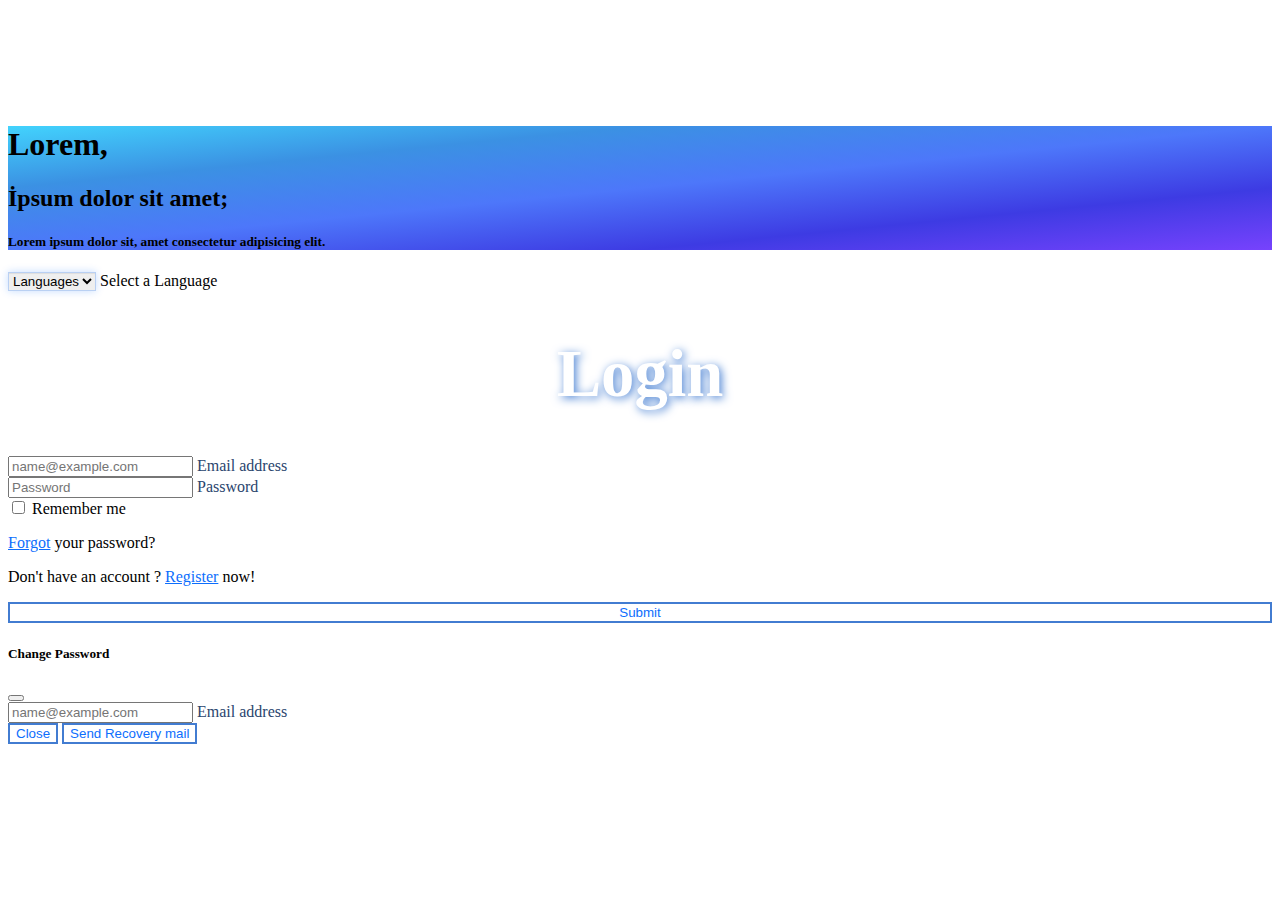
<file: index.html>
<!DOCTYPE html>
<html lang="en">

<head>
    <meta charset="UTF-8">
    <meta http-equiv="X-UA-Compatible" content="IE=edge">
    <meta name="viewport" content="width=device-width, initial-scale=1.0">
    <title>Login</title>
    <link rel="icon" href="../assets/sun-icon-31.png" type="image/icon type">
    <!--Bootstrap imports-->
    <link href="https://cdn.jsdelivr.net/npm/bootstrap@5.2.0/dist/css/bootstrap.min.css" rel="stylesheet"
        integrity="sha384-gH2yIJqKdNHPEq0n4Mqa/HGKIhSkIHeL5AyhkYV8i59U5AR6csBvApHHNl/vI1Bx" crossorigin="anonymous">
    <script src="https://cdn.jsdelivr.net/npm/bootstrap@5.2.0/dist/js/bootstrap.bundle.min.js"
        integrity="sha384-A3rJD856KowSb7dwlZdYEkO39Gagi7vIsF0jrRAoQmDKKtQBHUuLZ9AsSv4jD4Xa"
        crossorigin="anonymous"></script>
    <link rel="stylesheet" href="../css/index.css">
    <!--Font-Awesome-->
    <link rel="stylesheet" href="https://cdnjs.cloudflare.com/ajax/libs/font-awesome/6.1.2/css/all.min.css"
        integrity="sha512-1sCRPdkRXhBV2PBLUdRb4tMg1w2YPf37qatUFeS7zlBy7jJI8Lf4VHwWfZZfpXtYSLy85pkm9GaYVYMfw5BC1A=="
        crossorigin="anonymous" referrerpolicy="no-referrer" />
    <!--google-sign-in-->
    <meta name="google-signin-scope" content="profile email">
    <meta name="google-signin-client_id" content="YOUR_CLIENT_ID.apps.googleusercontent.com">
    <script src="https://apis.google.com/js/platform.js" async defer></script>
</head>

<body>


    <div class="row">
        <div class="col-lg-1 col-sm-1 col-md-1 col-xl-2"></div>
        <!--content-->
        <div class="col-lg-10 col-sm-10 col-md-10 col-xl-8">

            <!--container-->
            <div class="container rounded-2 shadow mx-auto my-auto bg-light mt-5">

                <div class="row">
                    <!--img-->
                    <div class="col-sm-12 col-md-12 col-lg-6 col-xl-6 col-xxl-6 p-0 m-0">
                        <div class="gradient w-100 h-100 text-center text-white p-5">
                            <h1>Lorem,</h1>
                            <h2>İpsum dolor sit amet;</h2>
                            <h5>Lorem ipsum dolor sit, amet consectetur adipisicing elit.</h5>
                        </div>
                    </div>
                    <!--inputs-->
                    <div class="col-sm-12 col-md-12 col-lg-6 ol-xl-6 col-xxl-6">
                        <div class="row-vertical">
                            <!--language-->
                            <div class="col mt-2">
                                <div class="row">
                                    <div class="col-sm-9 col-md-9 col-lg-8 ol-xl-8 col-xxl-8"></div>
                                    <div class="col-sm-3 col-md-3 col-lg-4 ol-xl-4 col-xxl-4 float-end">
                                        <div class="form-floating">
                                            <select class="form-select" id="floatingSelect"
                                                aria-label="Floating label select example">
                                                <option selected>Languages</option>
                                                <option value="1">Türkçe</option>
                                                <option value="2">English</option>
                                            </select>
                                            <label for="floatingSelect">Select a Language</label>
                                        </div>
                                    </div>
                                </div>

                            </div>
                            <!--header-->
                            <div class="col">
                                <h1 class="loginttl mb-4">Login</h1>
                            </div>
                            <!--e-mail-->
                            <div class="col">
                                <div class="form-floating mb-4">
                                    <input type="email" class="form-control" id="floatingInput"
                                        placeholder="name@example.com">
                                    <label for="floatingInput" class="floatinglbl"><i class="fa-solid fa-envelope"></i>
                                        Email
                                        address</label>
                                </div>
                            </div>
                            <!--password-->
                            <div class="col mb-5">
                                <div class="form-floating mb-3">
                                    <input type="password" class="form-control" id="floatingPassword"
                                        placeholder="Password">
                                    <label for="floatingPassword" class="floatinglbl"><i class="fa-solid fa-key"></i>
                                        Password</label>
                                </div>
                            </div>
                            <!--remember me & forgot password-->
                            <div class="col mb-3">
                                <div class="row">
                                    <div class="col">
                                        <div class="form-check">
                                            <input class="form-check-input" type="checkbox" value=""
                                                id="flexCheckDefault">
                                            <label class="form-check-label" for="flexCheckDefault">
                                                Remember me
                                            </label>
                                        </div>
                                    </div>
                                    <div class="col">
                                        <p class="float-end"><a href="#" data-bs-toggle="modal"
                                                data-bs-target="#exampleModal">Forgot</a> your password?</p>
                                    </div>
                                </div>
                            </div>
                            <!--register & submit-->
                            <div class="col mb-2">
                                <div class="row">
                                    <div class="col-9 pt-2">
                                        <p>Don't have an account ? <a href="/register.html">Register</a> now!</p>
                                    </div>
                                    <div class="col-3">
                                        <button class="btn custom" style="width: 100%; height: 100%;">Submit</button>
                                    </div>
                                </div>
                            </div>
                        </div>
                    </div>
                </div>

            </div>
        </div>
        <div class="col-lg-2 col-sm-1 col-md-1 col-xl-2"></div>
    </div>

    <!--modal for forgot password panel-->
    <div class="modal fade modal-lg" id="exampleModal" tabindex="-1" aria-labelledby="exampleModalLabel"
        aria-hidden="true">
        <div class="modal-dialog modal-dialog-centered">
            <div class="modal-content">
                <div class="modal-header">
                    <h5 class="modal-title" id="exampleModalLabel">Change Password</h5>
                    <button type="button" class="btn-close" data-bs-dismiss="modal" aria-label="Close"></button>
                </div>
                <div class="modal-body">
                    <div class="form-floating mb-4">
                        <input type="email" class="form-control" id="floatingInput" placeholder="name@example.com">
                        <label for="floatingInput" class="floatinglbl"><i class="fa-solid fa-envelope"></i>
                            Email
                            address</label>
                    </div>
                </div>
                <div class="modal-footer">
                    <button type="button" class="btn custom rounded" data-bs-dismiss="modal">Close</button>
                    <button id="kt_docs_toast_stack_button" type="button" class="btn custom rounded">Send Recovery
                        mail</button>
                    <!--Toast notf beginning-->
                    <div id="kt_docs_toast_stack_container"
                        class="toast-container position-fixed top-0 end-0 p-3 z-index-3">
                        <div class="toast" role="alert" aria-live="assertive" aria-atomic="true"
                            data-kt-docs-toast="stack">
                            <div class="toast-header">
                                <span class="svg-icon svg-icon-2 svg-icon-primary me-3">
                                    <div class="spinner-border spnr" role="status">
                                        <span class="visually-hidden">Loading...</span>
                                    </div>
                                </span>
                                <strong class="me-auto">Successful</strong>
                                <small>Just Now!</small>
                                <button type="button" class="btn-close" data-bs-dismiss="toast"
                                    aria-label="Close"></button>
                            </div>
                            <div class="toast-body">
                                Please check your mail and follow the link!
                            </div>
                        </div>
                    </div>
                    <!--Toast notf end-->
                </div>
            </div>
        </div>
    </div>

    <!--toast-script-->
    <script>
        // Select elements
        const button = document.getElementById('kt_docs_toast_stack_button');
        const container = document.getElementById('kt_docs_toast_stack_container');
        const targetElement = document.querySelector('[data-kt-docs-toast="stack"]'); // Use CSS class or HTML attr to avoid duplicating ids

        // Remove base element markup
        targetElement.parentNode.removeChild(targetElement);

        // Handle button click
        button.addEventListener('click', e => {
            e.preventDefault();

            // Create new toast element
            const newToast = targetElement.cloneNode(true);
            container.append(newToast);

            // Create new toast instance --- more info: https://getbootstrap.com/docs/5.1/components/toasts/#getorcreateinstance
            const toast = bootstrap.Toast.getOrCreateInstance(newToast);

            // Toggle toast to show --- more info: https://getbootstrap.com/docs/5.1/components/toasts/#show
            toast.show();
        });
    </script>

    <!--google-script-->
    <script>
        function onSignIn(googleUser) {
            // Useful data for your client-side scripts:
            var profile = googleUser.getBasicProfile();
            console.log("ID: " + profile.getId()); // Don't send this directly to your server!
            console.log('Full Name: ' + profile.getName());
            console.log('Given Name: ' + profile.getGivenName());
            console.log('Family Name: ' + profile.getFamilyName());
            console.log("Image URL: " + profile.getImageUrl());
            console.log("Email: " + profile.getEmail());

            // The ID token you need to pass to your backend:
            var id_token = googleUser.getAuthResponse().id_token;
            console.log("ID Token: " + id_token);
        }
    </script>


    <!--Bootstrap imports-->
    <script src="https://cdn.jsdelivr.net/npm/@popperjs/core@2.11.5/dist/umd/popper.min.js"
        integrity="sha384-Xe+8cL9oJa6tN/veChSP7q+mnSPaj5Bcu9mPX5F5xIGE0DVittaqT5lorf0EI7Vk"
        crossorigin="anonymous"></script>
    <script src="https://cdn.jsdelivr.net/npm/bootstrap@5.2.0/dist/js/bootstrap.min.js"
        integrity="sha384-ODmDIVzN+pFdexxHEHFBQH3/9/vQ9uori45z4JjnFsRydbmQbmL5t1tQ0culUzyK"
        crossorigin="anonymous"></script>

</body>

</html>
</file>
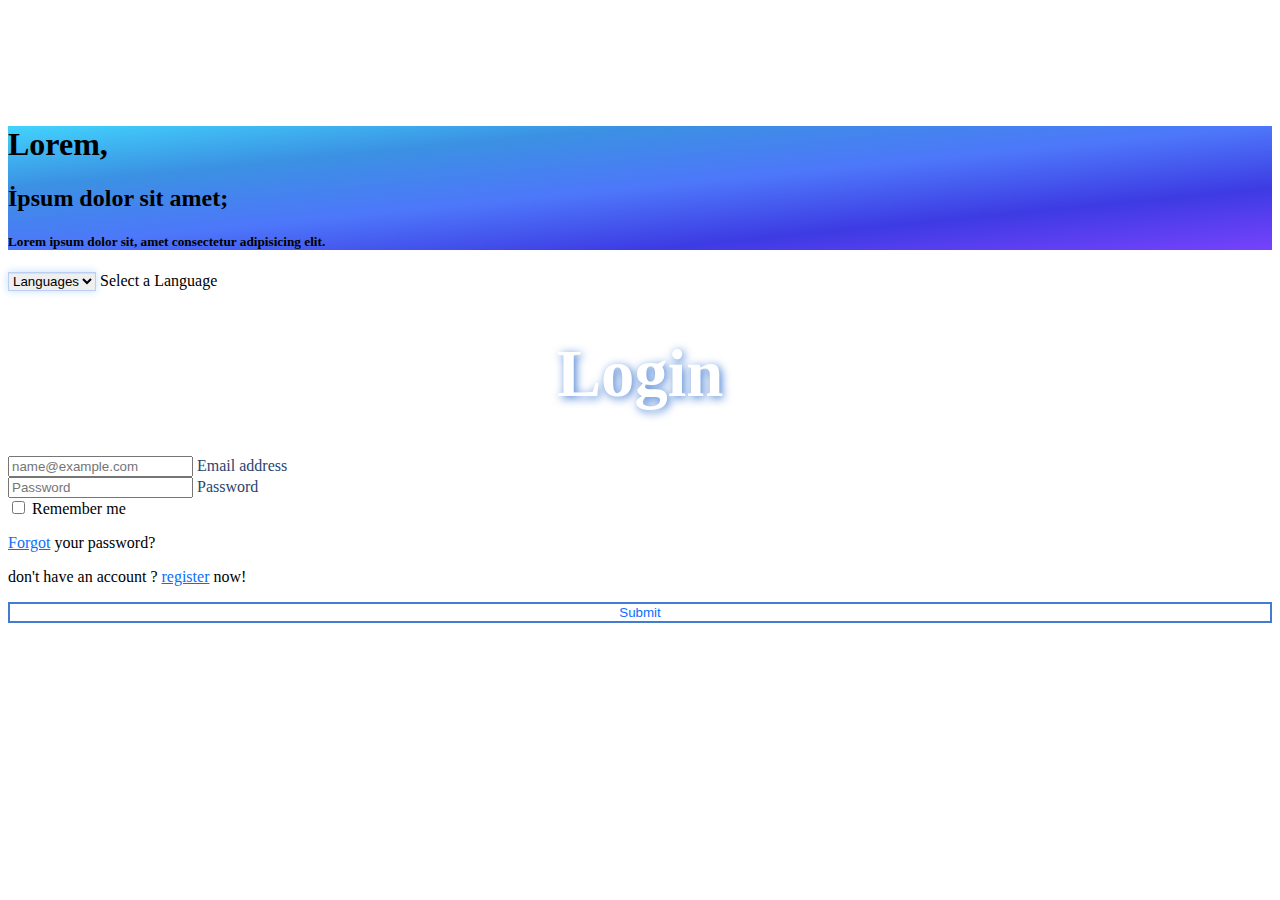
<file: login.html>
<!DOCTYPE html>
<html lang="en">

<head>
    <meta charset="UTF-8">
    <meta http-equiv="X-UA-Compatible" content="IE=edge">
    <meta name="viewport" content="width=device-width, initial-scale=1.0">
    <title>Login</title>
    <!--Bootstrap imports-->
    <link href="https://cdn.jsdelivr.net/npm/bootstrap@5.2.0/dist/css/bootstrap.min.css" rel="stylesheet"
        integrity="sha384-gH2yIJqKdNHPEq0n4Mqa/HGKIhSkIHeL5AyhkYV8i59U5AR6csBvApHHNl/vI1Bx" crossorigin="anonymous">
    <script src="https://cdn.jsdelivr.net/npm/bootstrap@5.2.0/dist/js/bootstrap.bundle.min.js"
        integrity="sha384-A3rJD856KowSb7dwlZdYEkO39Gagi7vIsF0jrRAoQmDKKtQBHUuLZ9AsSv4jD4Xa"
        crossorigin="anonymous"></script>
    <link rel="stylesheet" href="../css/index.css">
    <!--Font-Awesome-->
    <link rel="stylesheet" href="https://cdnjs.cloudflare.com/ajax/libs/font-awesome/6.1.2/css/all.min.css"
        integrity="sha512-1sCRPdkRXhBV2PBLUdRb4tMg1w2YPf37qatUFeS7zlBy7jJI8Lf4VHwWfZZfpXtYSLy85pkm9GaYVYMfw5BC1A=="
        crossorigin="anonymous" referrerpolicy="no-referrer" />
</head>

<body>


    <div class="row">
        <div class="col-lg-1 col-sm-1 col-md-1 col-xl-2"></div>
        <!--content-->
        <div class="col-lg-10 col-sm-10 col-md-10 col-xl-8">

            <!--container-->
            <div class="container rounded-2 shadow mx-auto my-auto bg-light mt-5">

                <div class="row">
                    <!--img-->
                    <div class="col-sm-12 col-md-12 col-lg-6 col-xl-6 col-xxl-6 p-0 m-0">
                        <div class="gradient w-100 h-100 text-center text-white p-5">
                            <h1>Lorem,</h1>
                            <h2>İpsum dolor sit amet;</h2>
                            <h5>Lorem ipsum dolor sit, amet consectetur adipisicing elit.</h5>
                        </div>
                    </div>
                    <!--inputs-->
                    <div class="col-sm-12 col-md-12 col-lg-6 ol-xl-6 col-xxl-6">
                        <div class="row-vertical">
                            <!--language-->
                            <div class="col mt-2">
                                <div class="row">
                                    <div class="col-sm-9 col-md-9 col-lg-8 ol-xl-8 col-xxl-8"></div>
                                    <div class="col-sm-3 col-md-3 col-lg-4 ol-xl-4 col-xxl-4 float-end">
                                        <div class="form-floating">
                                            <select class="form-select" id="floatingSelect"
                                                aria-label="Floating label select example">
                                                <option selected>Languages</option>
                                                <option value="1">Türkçe</option>
                                                <option value="2">English</option>
                                            </select>
                                            <label for="floatingSelect">Select a Language</label>
                                        </div>
                                    </div>
                                </div>

                            </div>
                            <!--header-->
                            <div class="col">
                                <h1 class="loginttl mb-4">Login</h1>
                            </div>
                            <!--e-mail-->
                            <div class="col">
                                <div class="form-floating mb-4">
                                    <input type="email" class="form-control" id="floatingInput"
                                        placeholder="name@example.com">
                                    <label for="floatingInput" class="floatinglbl"><i class="fa-solid fa-envelope"></i>
                                        Email
                                        address</label>
                                </div>
                            </div>
                            <!--password-->
                            <div class="col mb-5">
                                <div class="form-floating mb-3">
                                    <input type="password" class="form-control" id="floatingPassword"
                                        placeholder="Password">
                                    <label for="floatingPassword" class="floatinglbl"><i class="fa-solid fa-key"></i>
                                        Password</label>
                                </div>
                            </div>
                            <!--remember me & forgot password-->
                            <div class="col mb-3">
                                <div class="row">
                                    <div class="col">
                                        <div class="form-check">
                                            <input class="form-check-input" type="checkbox" value=""
                                                id="flexCheckDefault">
                                            <label class="form-check-label" for="flexCheckDefault">
                                                Remember me
                                            </label>
                                        </div>
                                    </div>
                                    <div class="col">
                                        <p class="float-end"><a href="#">Forgot</a> your password?</p>
                                    </div>
                                </div>
                            </div>
                            <!--register & submit-->
                            <div class="col mb-2">
                                <div class="row">
                                    <div class="col-9 pt-2">
                                        <p>don't have an account ? <a href="#">register</a> now!</p>
                                    </div>
                                    <div class="col-3">
                                        <button class="btn custom" style="width: 100%; height: 100%;">Submit</button>
                                    </div>
                                </div>
                            </div>
                        </div>
                    </div>
                </div>

            </div>
        </div>
        <div class="col-lg-2 col-sm-1 col-md-1 col-xl-2"></div>
    </div>

    <!--modal for forgot password panel-->

    <!--Bootstrap imports-->
    <script src="https://cdn.jsdelivr.net/npm/@popperjs/core@2.11.5/dist/umd/popper.min.js"
        integrity="sha384-Xe+8cL9oJa6tN/veChSP7q+mnSPaj5Bcu9mPX5F5xIGE0DVittaqT5lorf0EI7Vk"
        crossorigin="anonymous"></script>
    <script src="https://cdn.jsdelivr.net/npm/bootstrap@5.2.0/dist/js/bootstrap.min.js"
        integrity="sha384-ODmDIVzN+pFdexxHEHFBQH3/9/vQ9uori45z4JjnFsRydbmQbmL5t1tQ0culUzyK"
        crossorigin="anonymous"></script>

</body>

</html>
</file>
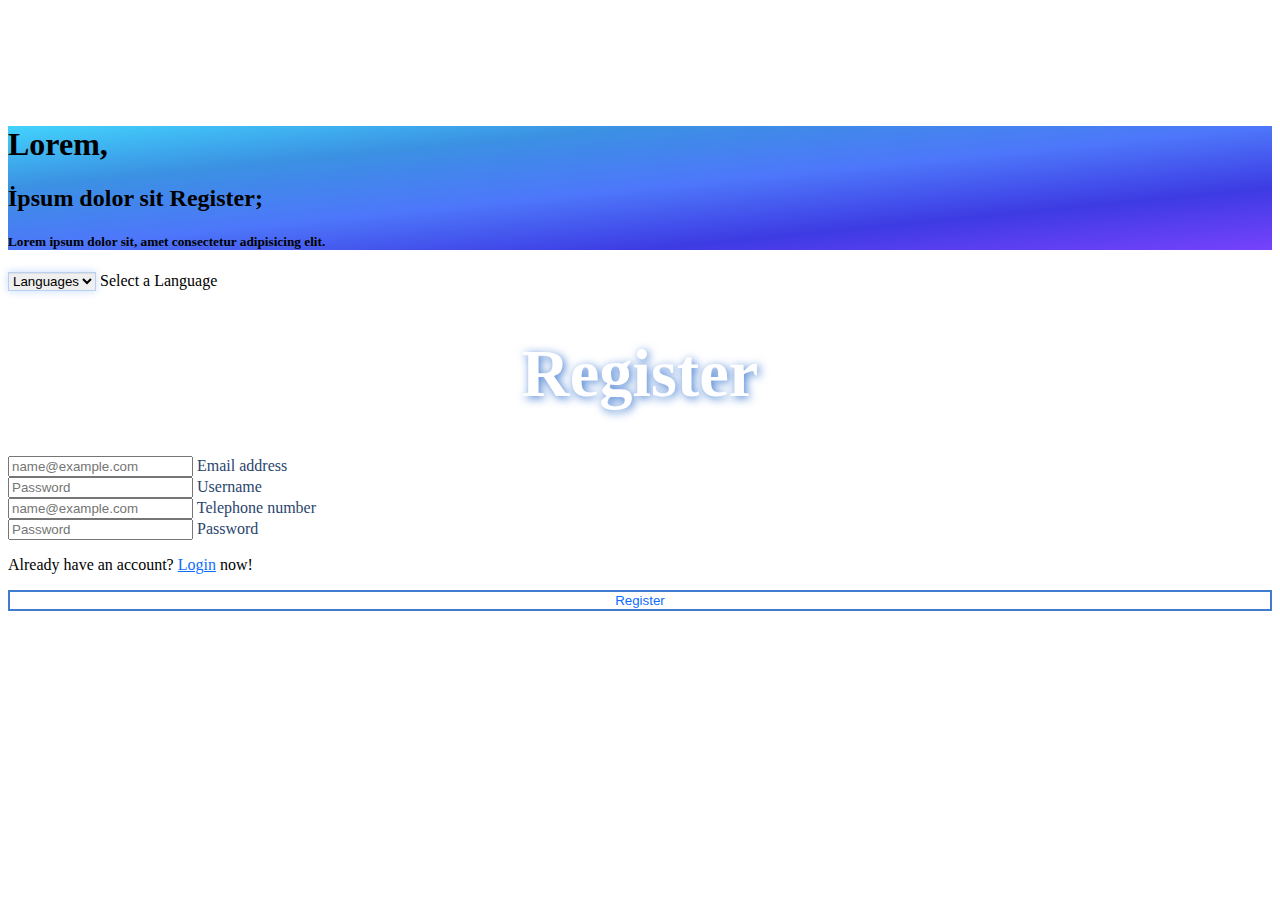
<file: register.html>
<!DOCTYPE html>
<html lang="en">

<head>
    <meta charset="UTF-8">
    <meta http-equiv="X-UA-Compatible" content="IE=edge">
    <meta name="viewport" content="width=device-width, initial-scale=1.0">
    <title>Register</title>
    <link rel="icon" href="../assets/sun-icon-31.png" type="image/icon type">
    <!--Bootstrap imports-->
    <link href="https://cdn.jsdelivr.net/npm/bootstrap@5.2.0/dist/css/bootstrap.min.css" rel="stylesheet"
        integrity="sha384-gH2yIJqKdNHPEq0n4Mqa/HGKIhSkIHeL5AyhkYV8i59U5AR6csBvApHHNl/vI1Bx" crossorigin="anonymous">
    <script src="https://cdn.jsdelivr.net/npm/bootstrap@5.2.0/dist/js/bootstrap.bundle.min.js"
        integrity="sha384-A3rJD856KowSb7dwlZdYEkO39Gagi7vIsF0jrRAoQmDKKtQBHUuLZ9AsSv4jD4Xa"
        crossorigin="anonymous"></script>
    <link rel="stylesheet" href="../css/index.css">
    <!--Font-Awesome-->
    <link rel="stylesheet" href="https://cdnjs.cloudflare.com/ajax/libs/font-awesome/6.1.2/css/all.min.css"
        integrity="sha512-1sCRPdkRXhBV2PBLUdRb4tMg1w2YPf37qatUFeS7zlBy7jJI8Lf4VHwWfZZfpXtYSLy85pkm9GaYVYMfw5BC1A=="
        crossorigin="anonymous" referrerpolicy="no-referrer" />

</head>

<body>


    <div class="row">
        <div class="col-lg-1 col-sm-1 col-md-1 col-xl-2"></div>
        <!--content-->
        <div class="col-lg-10 col-sm-10 col-md-10 col-xl-8">

            <!--container-->
            <div class="container rounded-2 shadow mx-auto my-auto bg-light mt-5">

                <div class="row">
                    <!--img-->
                    <div class="col-sm-12 col-md-12 col-lg-6 col-xl-6 col-xxl-6 p-0 m-0">
                        <div class="gradient w-100 h-100 text-center text-white p-5">
                            <h1>Lorem,</h1>
                            <h2>İpsum dolor sit Register;</h2>
                            <h5>Lorem ipsum dolor sit, amet consectetur adipisicing elit.</h5>
                        </div>
                    </div>
                    <!--inputs-->
                    <div class="col-sm-12 col-md-12 col-lg-6 ol-xl-6 col-xxl-6">
                        <div class="row-vertical">
                            <!--language-->
                            <div class="col mt-2">
                                <div class="row">
                                    <div class="col-sm-9 col-md-9 col-lg-8 ol-xl-8 col-xxl-8"></div>
                                    <div class="col-sm-3 col-md-3 col-lg-4 ol-xl-4 col-xxl-4 float-end">
                                        <div class="form-floating">
                                            <select class="form-select" id="floatingSelect"
                                                aria-label="Floating label select example">
                                                <option selected>Languages</option>
                                                <option value="1">Türkçe</option>
                                                <option value="2">English</option>
                                            </select>
                                            <label for="floatingSelect">Select a Language</label>
                                        </div>
                                    </div>
                                </div>

                            </div>
                            <!--header-->
                            <div class="col">
                                <h1 class="loginttl mb-4">Register</h1>
                            </div>
                            <!--e-mail-->
                            <div class="col">
                                <div class="form-floating mb-4">
                                    <input type="email" class="form-control" id="floatingInput"
                                        placeholder="name@example.com">
                                    <label for="floatingInput" class="floatinglbl"><i class="fa-solid fa-envelope"></i>
                                        Email
                                        address</label>
                                </div>
                            </div>
                            <!--Username-->
                            <div class="col mb-4">
                                <div class="form-floating mb-3">
                                    <input type="text" class="form-control" id="floatingPassword"
                                        placeholder="Password">
                                    <label for="floatingPassword" class="floatinglbl"><i class="fa-solid fa-user"></i>
                                        Username</label>
                                </div>
                            </div>
                            <!--Tel-num-->
                            <div class="col">
                                <div class="form-floating mb-4">
                                    <input type="tel" class="form-control" id="floatingInput"
                                        placeholder="name@example.com">
                                    <label for="floatingInput" class="floatinglbl"><i class="fa-solid fa-phone"></i>
                                        Telephone number</label>
                                </div>
                            </div>
                            <!--password-->
                            <div class="col mb-5">
                                <div class="form-floating mb-3">
                                    <input type="password" class="form-control" id="floatingPassword"
                                        placeholder="Password">
                                    <label for="floatingPassword" class="floatinglbl"><i class="fa-solid fa-key"></i>
                                        Password</label>
                                </div>
                            </div>
                            <!--register & submit-->
                            <div class="col mb-2">
                                <div class="row">
                                    <div class="col-9 pt-2">
                                        <p>Already have an account? <a href="/index.html">Login</a> now!</p>
                                    </div>
                                    <div class="col-3">
                                        <button class="btn custom p-1" id="kt_docs_toast_stack_button" type="button"
                                            style="width: 100%; height: 100%;">Register</button>
                                        <div id="kt_docs_toast_stack_container"
                                            class="toast-container position-fixed top-0 end-0 p-3 z-index-3">
                                            <div class="toast" role="alert" aria-live="assertive" aria-atomic="true"
                                                data-kt-docs-toast="stack">
                                                <div class="toast-header">
                                                    <span class="svg-icon svg-icon-2 svg-icon-primary me-3">
                                                        <i class="fa-solid fa-check text-success fs-3"></i>
                                                    </span>
                                                    <strong class="me-auto">We created your account</strong>
                                                    <small>Just Now!</small>
                                                    <button type="button" class="btn-close" data-bs-dismiss="toast"
                                                        aria-label="Close"></button>
                                                </div>
                                                <div class="toast-body">
                                                    You can Login with your fresh account!
                                                </div>
                                            </div>
                                        </div>
                                    </div>
                                </div>
                            </div>
                        </div>
                    </div>
                </div>

            </div>
        </div>
        <div class="col-lg-2 col-sm-1 col-md-1 col-xl-2"></div>
    </div>


    <!--toast-script-->
    <script>
        // Select elements
        const button = document.getElementById('kt_docs_toast_stack_button');
        const container = document.getElementById('kt_docs_toast_stack_container');
        const targetElement = document.querySelector('[data-kt-docs-toast="stack"]'); // Use CSS class or HTML attr to avoid duplicating ids

        // Remove base element markup
        targetElement.parentNode.removeChild(targetElement);

        // Handle button click
        button.addEventListener('click', e => {
            e.preventDefault();

            // Create new toast element
            const newToast = targetElement.cloneNode(true);
            container.append(newToast);

            // Create new toast instance --- more info: https://getbootstrap.com/docs/5.1/components/toasts/#getorcreateinstance
            const toast = bootstrap.Toast.getOrCreateInstance(newToast);

            // Toggle toast to show --- more info: https://getbootstrap.com/docs/5.1/components/toasts/#show
            toast.show();
        });
    </script>

    <!--Bootstrap imports-->
    <script src="https://cdn.jsdelivr.net/npm/@popperjs/core@2.11.5/dist/umd/popper.min.js"
        integrity="sha384-Xe+8cL9oJa6tN/veChSP7q+mnSPaj5Bcu9mPX5F5xIGE0DVittaqT5lorf0EI7Vk"
        crossorigin="anonymous"></script>
    <script src="https://cdn.jsdelivr.net/npm/bootstrap@5.2.0/dist/js/bootstrap.min.js"
        integrity="sha384-ODmDIVzN+pFdexxHEHFBQH3/9/vQ9uori45z4JjnFsRydbmQbmL5t1tQ0culUzyK"
        crossorigin="anonymous"></script>

</body>

</html>
</file>
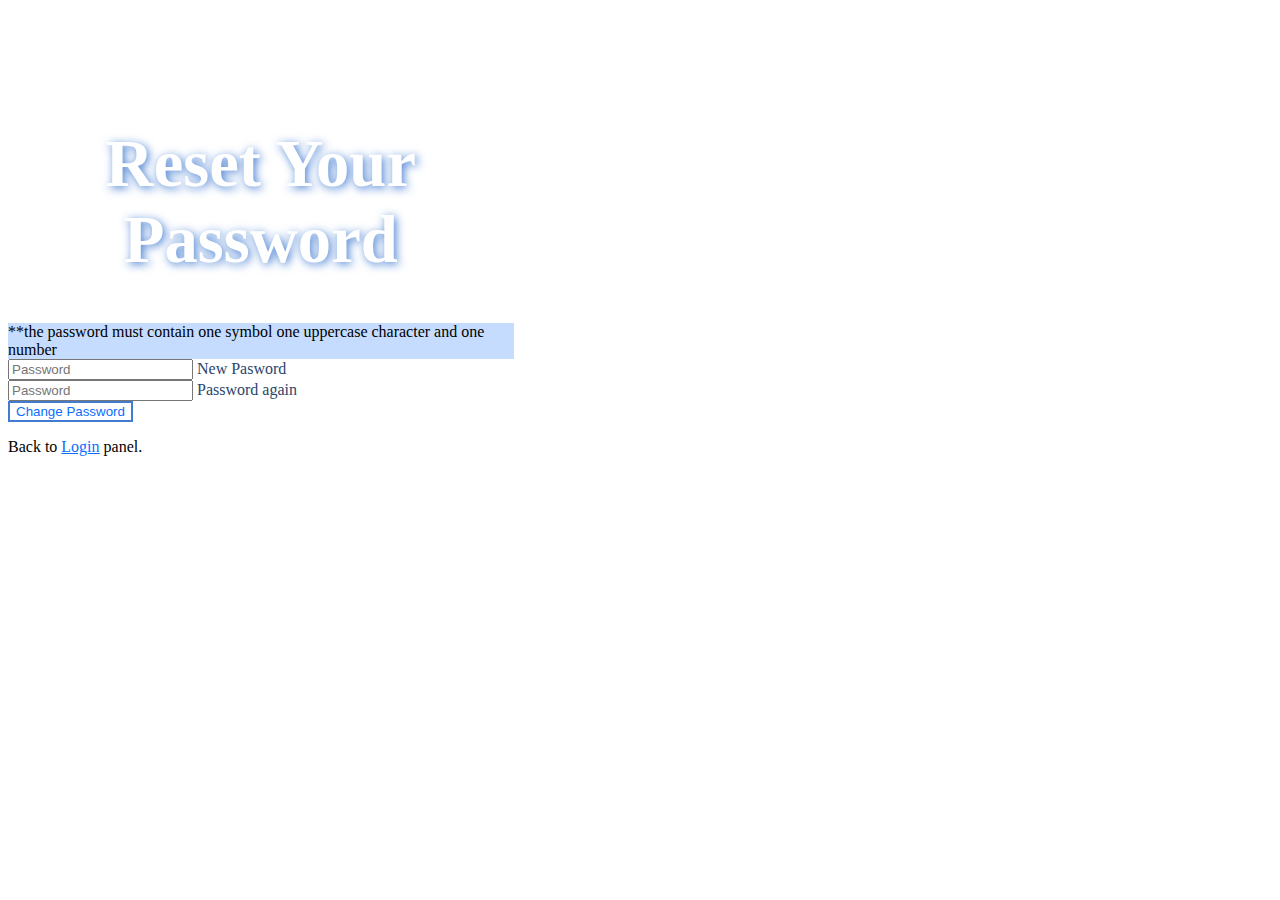
<file: resetpassword.html>
<!DOCTYPE html>
<html lang="en">

<head>
    <meta charset="UTF-8">
    <meta http-equiv="X-UA-Compatible" content="IE=edge">
    <meta name="viewport" content="width=device-width, initial-scale=1.0">
    <title>Reset Your Password</title>
    <link rel="icon" href="../assets/sun-icon-31.png" type="image/icon type">
    <link rel="stylesheet" href="../css/index.css">
    <!--Bootstrap imports-->
    <link href="https://cdn.jsdelivr.net/npm/bootstrap@5.2.0/dist/css/bootstrap.min.css" rel="stylesheet"
        integrity="sha384-gH2yIJqKdNHPEq0n4Mqa/HGKIhSkIHeL5AyhkYV8i59U5AR6csBvApHHNl/vI1Bx" crossorigin="anonymous">
    <script src="https://cdn.jsdelivr.net/npm/bootstrap@5.2.0/dist/js/bootstrap.bundle.min.js"
        integrity="sha384-A3rJD856KowSb7dwlZdYEkO39Gagi7vIsF0jrRAoQmDKKtQBHUuLZ9AsSv4jD4Xa"
        crossorigin="anonymous"></script>
    <link rel="stylesheet" href="../css/index.css">
    <!--Font-Awesome-->
    <link rel="stylesheet" href="https://cdnjs.cloudflare.com/ajax/libs/font-awesome/6.1.2/css/all.min.css"
        integrity="sha512-1sCRPdkRXhBV2PBLUdRb4tMg1w2YPf37qatUFeS7zlBy7jJI8Lf4VHwWfZZfpXtYSLy85pkm9GaYVYMfw5BC1A=="
        crossorigin="anonymous" referrerpolicy="no-referrer" />
</head>

<body>
    <div class="container box bg-light shadow rounded p-3">
        <div class="row-vertical">
            <div class="col">
                <h1 class="loginttl">Reset Your Password</h1>
            </div>
            <div class="col">
                <div class="alert alert-dismissible">
                    **the password must contain one symbol one uppercase character and one number
                </div>
            </div>
            <div class="col">
                <div class="form-floating mb-3">
                    <input type="password" class="form-control" id="floatingPassword" placeholder="Password">
                    <label for="floatingPassword" class="floatinglbl"><i class="fa-solid fa-key"></i>
                        New Pasword</label>
                </div>
            </div>
            <div class="col">
                <div class="form-floating mb-3">
                    <input type="password" class="form-control" id="floatingPassword" placeholder="Password">
                    <label for="floatingPassword" class="floatinglbl"><i class="fa-solid fa-key"></i>
                        Password again</label>
                </div>
            </div>
            <div class="col">
                <button class="btn custom rounded w-100" id="kt_docs_toast_stack_button" type="button">Change Password</button>
                <!--Toast notf beginning-->
                <div id="kt_docs_toast_stack_container"
                class="toast-container position-fixed top-0 end-0 p-3 z-index-3">
                <div class="toast" role="alert" aria-live="assertive" aria-atomic="true"
                    data-kt-docs-toast="stack">
                    <div class="toast-header">
                        <span class="svg-icon svg-icon-2 svg-icon-primary me-3">
                            <div class="spinner-border spnr" role="status">
                                <span class="visually-hidden">Loading...</span>
                            </div>
                        </span>
                        <strong class="me-auto">Password has been changed!</strong>
                        <small>Just Now!</small>
                        <button type="button" class="btn-close" data-bs-dismiss="toast"
                            aria-label="Close"></button>
                    </div>
                    <div class="toast-body">
                        Return to the login screen and use your new password.
                    </div>
                </div>
            </div>
            <!--Toast notf end-->
            </div>
            <div class="col mt-3">
                <p><i class="fa-solid fa-arrow-left-long"></i> Back to <a href="/index.html">Login</a> panel.
                </p>
            </div>
        </div>
    </div>

    <!--toast-script-->
    <script>
        // Select elements
        const button = document.getElementById('kt_docs_toast_stack_button');
        const container = document.getElementById('kt_docs_toast_stack_container');
        const targetElement = document.querySelector('[data-kt-docs-toast="stack"]'); // Use CSS class or HTML attr to avoid duplicating ids

        // Remove base element markup
        targetElement.parentNode.removeChild(targetElement);

        // Handle button click
        button.addEventListener('click', e => {
            e.preventDefault();

            // Create new toast element
            const newToast = targetElement.cloneNode(true);
            container.append(newToast);

            // Create new toast instance --- more info: https://getbootstrap.com/docs/5.1/components/toasts/#getorcreateinstance
            const toast = bootstrap.Toast.getOrCreateInstance(newToast);

            // Toggle toast to show --- more info: https://getbootstrap.com/docs/5.1/components/toasts/#show
            toast.show();
        });
    </script>
</body>

</html>
</file>
<file: css/index.css>
@media (min-width: 10px) {
  .gradient {
    display: none;
  }
}
@media (min-width: 576px) {
  .gradient {
    display: none;
  }
}
@media (min-width: 768px) {
  .gradient {
    display: none;
  }
}
@media (min-width: 992px) {
  .gradient {
    display: block;
  }
  .box {
    width: 40%;
  }
}
@media (min-width: 1200px) {
  .gradient {
    display: block;
  }
  .box {
    width: 40%;
  }
}
@media (min-width: 1400px) {
  .gradient {
    display: block;
  }
  .box {
    width: 40%;
  }
}
body {
  background-image: url("https://img.freepik.com/free-vector/minimal-white-gray-background-with-wavy-lines_1017-25099.jpg?w=1380&t=st=1660238399~exp=1660238999~hmac=525361d656640dc9d50ca98071d901fd841bce558b2fab28c18dec9d6e9a4cf4");
  background-repeat: no-repeat;
  background-position: center;
  background-attachment: fixed;
  background-size: cover;
}

a {
  color: #0d6efd;
}

a:hover {
  color: #427cd1;
}

.loginttl {
  color: white;
  font-weight: bolder;
  font-size: 50pt;
  text-align: center;
  text-shadow: 2px 2px 10px #427cd1;
}

.container {
  margin-top: 10% !important;
}

.custom {
  border-style: solid;
  border-color: #427cd1;
  color: #0d6efd;
  background-color: white;
}

.custom:hover {
  border-color: #0d6efd;
  color: white;
  background-color: #427cd1;
  box-shadow: 0px 1px 1px rgba(0, 0, 0, 0.075) inset, 0px 0px 12px #427cd1;
}

.form-control:focus {
  outline: 0 !important;
  -webkit-box-shadow: inset 0 1px 1px rgba(0, 0, 0, 0.075), 0 0 8px #0d6efd;
  border-color: rgba(13, 109, 253, 0.2392156863) !important;
  box-shadow: 0px 1px 1px rgba(0, 0, 0, 0.075) inset, 0px 0px 8px rgba(13, 109, 253, 0.2392156863);
}

.form-select {
  outline: 0 !important;
  -webkit-box-shadow: inset 0 1px 1px rgba(0, 0, 0, 0.075), 0 0 8px #0d6efd;
  border-color: rgba(13, 109, 253, 0.2392156863) !important;
  box-shadow: 0px 1px 1px rgba(0, 0, 0, 0.075) inset, 0px 0px 8px rgba(13, 109, 253, 0.2392156863);
}

.gradient {
  background-image: linear-gradient(to bottom right, #42D3FD, #3B91E3, #4D77FA, #3D3BE3, #7742FD);
}

.floatinglbl {
  color: #2a456e;
}

.spnr {
  color: #0d6efd;
}

.box {
  margin-top: 10%;
}

.alert {
  background-color: rgba(13, 109, 253, 0.2392156863) !important;
}/*# sourceMappingURL=index.css.map */
</file>
